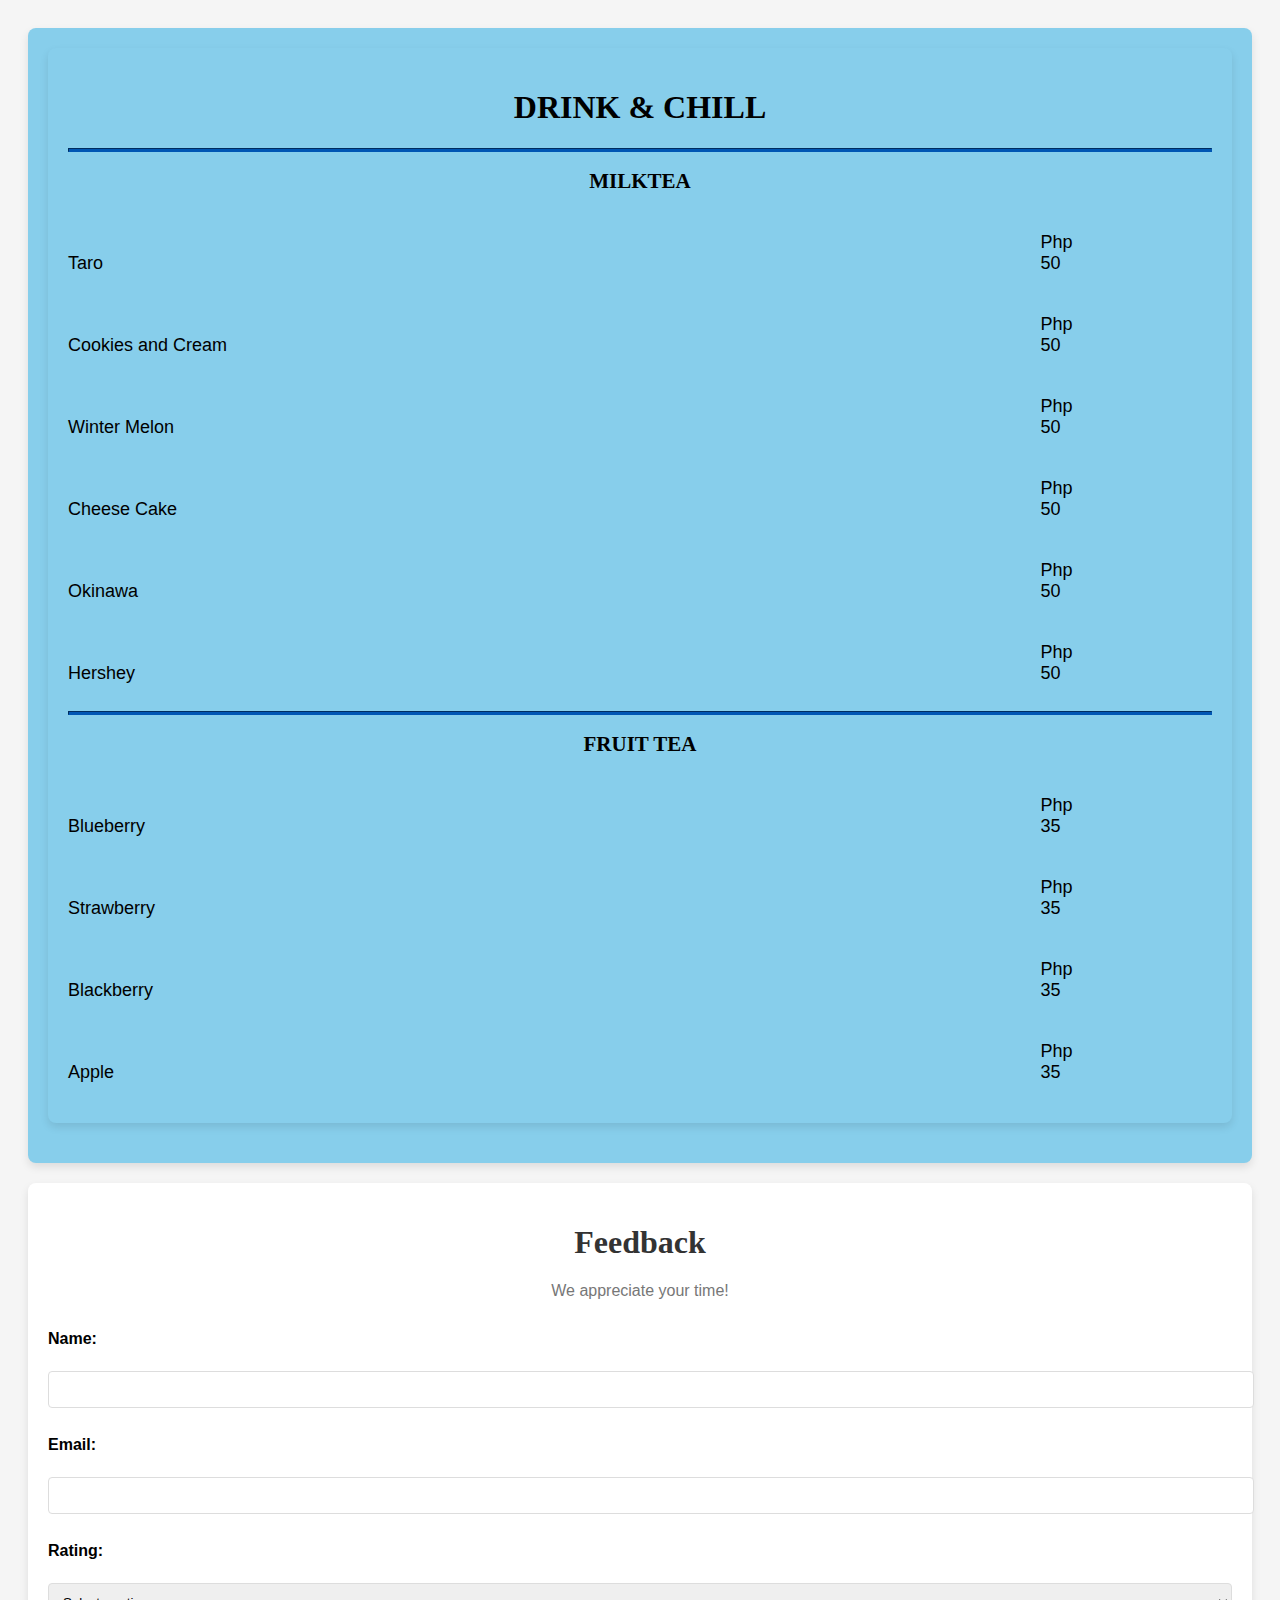
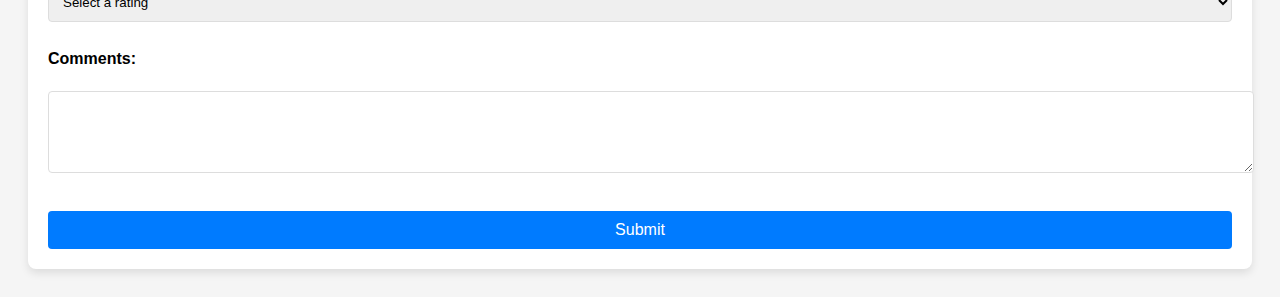
<file: HTML and CSS/index.html>
<!-- https://htmlpreview.github.io/?https://github.com/ROSALES-A/BSCS-2D/edit/main/HTML%20and%20CSS/index.html#L2C16 -->
<!DOCTYPE html>
<html lang="en">
    <head>
        <meta charset="UTF-8" />
        <meta https-equiv="X-UA-Compatible" content="IE-edge" />
        <meta name="viewport" content="width=device-width, initial-scale=1.0" />
        <title>activity html and css</title>
        <link rel="stylesheet" href="style.css" />
    </head>
    <body>
        <div class="menu-section">
            <section class="menu-section">
                <header>
                    <h1>DRINK & CHILL</h1>
                </header>
                <footer>
                <hr>
                <section>
                    <h2>MILKTEA</h2>
                    <article class="item">
                        <p class="flavor">Taro</p><p class="price" >Php 50</p>
                    </article>    
                    <article class="item">
                        <p class="flavor">Cookies and Cream</p><p class="price" >Php 50</p>
                    </article>
                    <article class="item">
                        <p class="flavor">Winter Melon</p><p class="price" >Php 50</p>
                    </article>
                    <article class="item">
                        <p class="flavor">Cheese Cake</p><p class="price" >Php 50</p>
                    </article>
                    <article class="item">
                        <p class="flavor">Okinawa</p><p class="price" >Php 50</p>
                    </article>
                    <article class="item">
                        <p class="flavor">Hershey</p><p class="price" >Php 50</p>
                    </article>
                </section>
                <hr>

                <section>
                    <h2>FRUIT TEA</h2>
                    <article class="item">
                        <p class="flavor">Blueberry</p><p class="price" >Php 35</p>
                    </article>    
                    <article class="item">
                        <p class="flavor">Strawberry</p><p class="price" >Php 35</p>
                    </article>    
                    <article class="item">
                        <p class="flavor">Blackberry</p><p class="price" >Php 35</p>
                    </article>    
                    <article class="item">
                        <p class="flavor">Apple</p><p class="price" >Php 35</p>
                    </article>    
                </section>
                </footer>


                </div>
            </section>
        </div>

        <section class="feedback-section">
            <header>
                <h1>Feedback</h1>
                <p>We appreciate your time!</p>
            </header>
            <form action="#" method="post">
                <label for="name">Name:</label>
                <br>
                <input type="text" id="name" name="name" required>
                <br>
                <label for="email">Email:</label> <br>
                <input type="email" id="email" name="email" required>
                <br>
                <label for="rating">Rating:</label>
                <br>
                <select id="rating" name="rating" required>
                    <option value="" disabled selected>Select a rating</option>
                    <option value="1">1 - Very Dissatisfied</option>
                    <option value="2">2 - Dissatisfied</option>
                    <option value="3">3 - Neutral</option>
                    <option value="4">4 - Satisfied</option>
                    <option value="5">5 - Very Satisfied</option>
                </select>
                <br>
                <label for="comments">Comments:</label>
                <br>
                <textarea id="comments" name="comments" rows="4" required></textarea>
                <br>

                <button type="submit">Submit</button>
            </form>
        </section>
    


    </body>
</html>
</file>
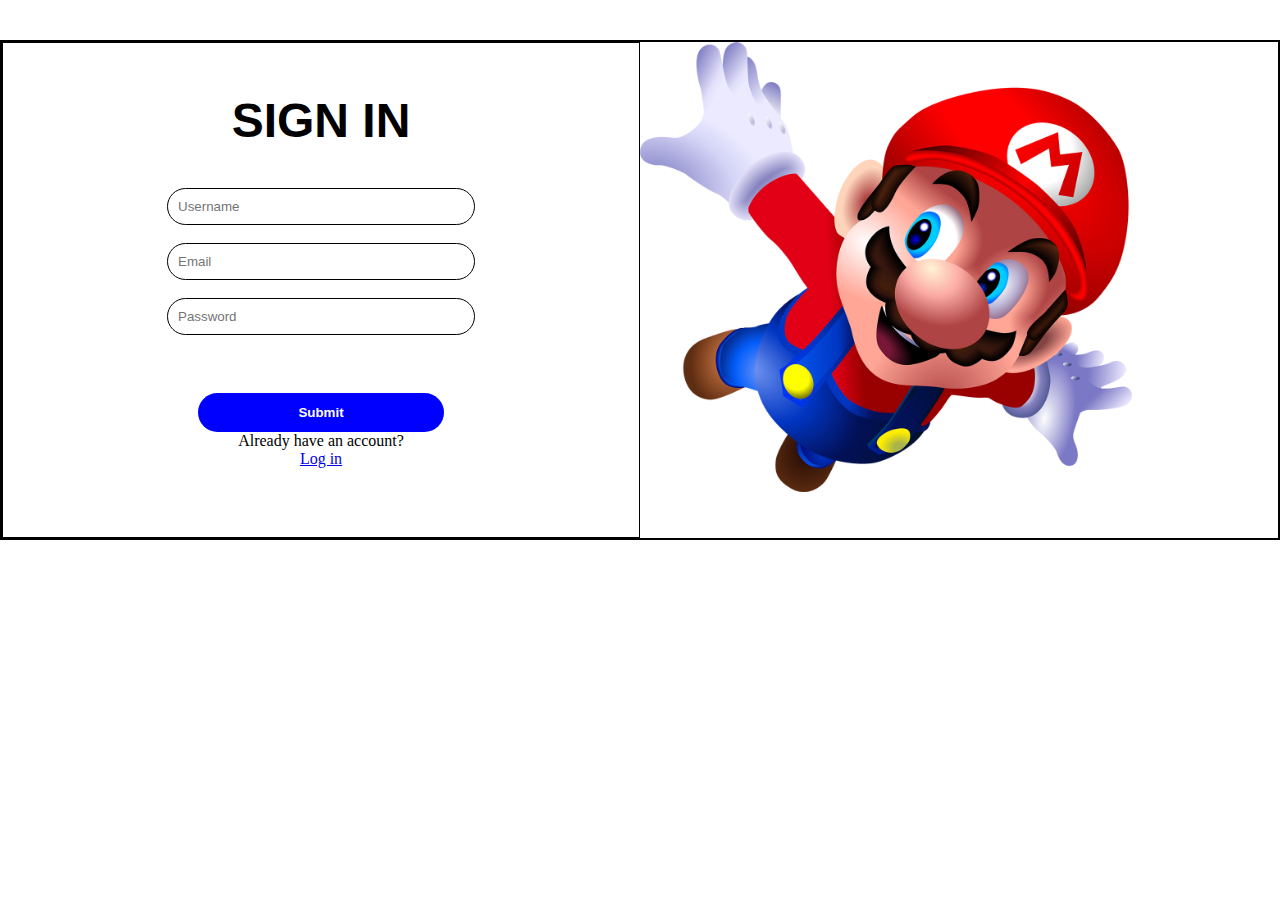
<file: FLEXBOX/FLEXBOX ACTIVITY/index.html>
<!-- https://htmlpreview.github.io/?https://github.com/ROSALES-A/BSCS-2D/edit/main/FLEXBOX/FLEXBOX%20ACTIVITY/index.html#L1C15 -->
<!DOCTYPE html>
<html lang="en">
    <head>
        <meta charset="UTF-8">
        <meta name="viewport" content="width=device-width, initial-scale=1.0">
        <title>LOGIN FORM</title>
        <link rel="stylesheet" href="styles.css">
    </head>
    <body>
        <div class="container">
            <form action="" class="form">
                <h1>SIGN IN</h1>
                <input type="text" name="username" id="username" class="box"  placeholder="Username" required><br>
                <input type="email" name="email" id="email" class="box" placeholder="Email" required><br>
                <input type="password" name="password" id="password" class="box" placeholder="Password" required><br>
                <input type="submit" class="btn-signup">
                <p>Already have an account?</p><a href="#">Log in</a>
            </form>
            <div class="side">
                <img src="purepng.com-mariomariofictional-charactervideo-gamefranchisenintendodesigner-1701528634653vywuz.png" alt="">
            </div>
        
        </div>
    </body>
</html>
</file>
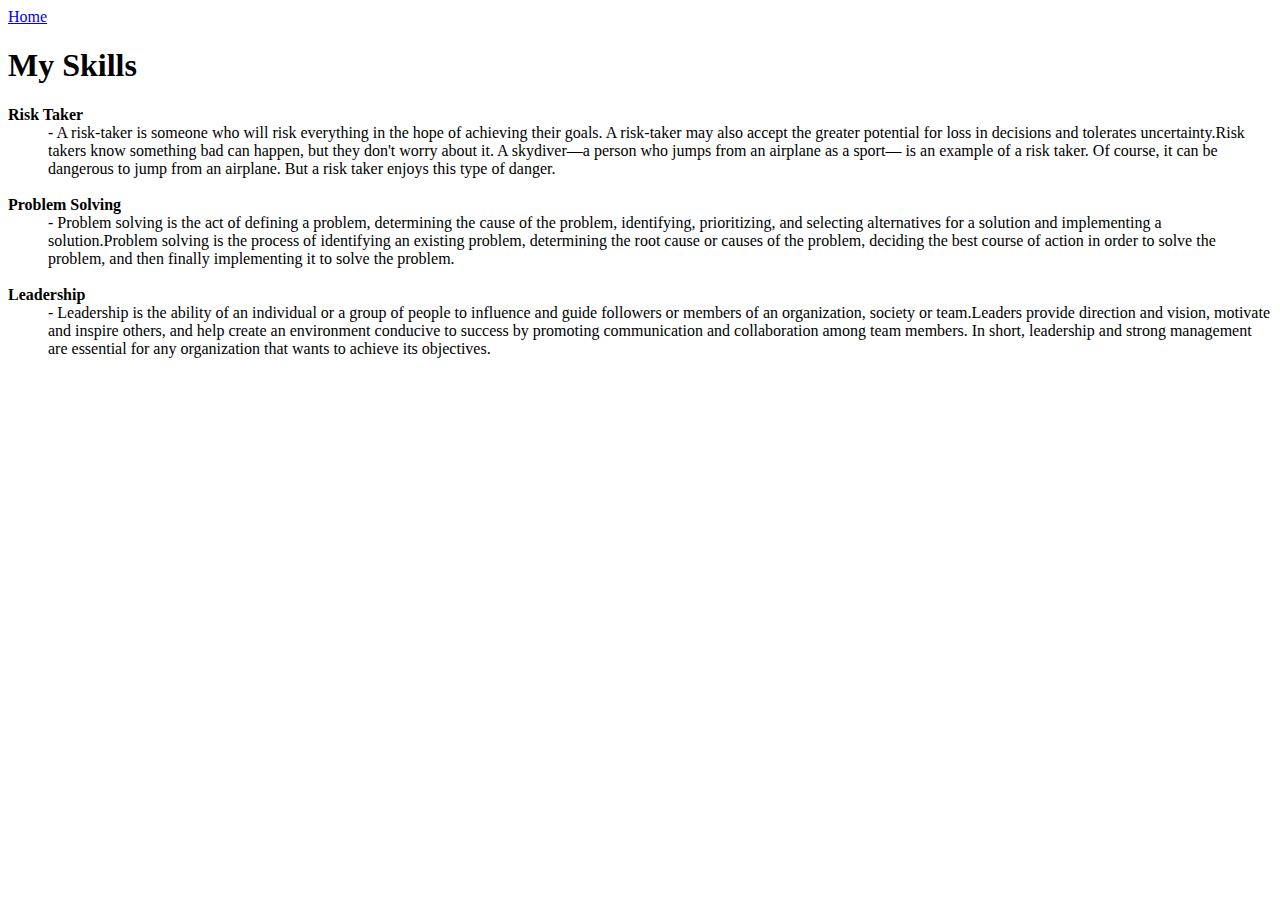
<file: HTML CRASH COURSE/Skills.html>
<!DOCTYPE html>
<html lang="en">
    <head>
        <title>Skills</title>
    </head>
    <body>
        <a href="angelo.html" >Home</a>
        <h1>My Skills</h1>

        <dl>
            <dt><strong>Risk Taker</strong></dt>
            <dd>- A risk-taker is someone who will risk everything in the hope of achieving their goals. A risk-taker may also accept the greater potential for loss in decisions and tolerates uncertainty.Risk takers know something bad can happen, but they don't worry about it. A skydiver—a person who jumps from an airplane as a sport— is an example of a risk taker. Of course, it can be dangerous to jump from an airplane. But a risk taker enjoys this type of danger.</dd>
            <br>
            <dt><strong>Problem Solving</strong></dt>
            <dd>- Problem solving is the act of defining a problem, determining the cause of the problem, identifying, prioritizing, and selecting alternatives for a solution and implementing a solution.Problem solving is the process of identifying an existing problem, determining the root cause or causes of the problem, deciding the best course of action in order to solve the problem, and then finally implementing it to solve the problem.</dd>
            <br>
            <dt><strong>Leadership</strong></dt>
            <dd>- Leadership is the ability of an individual or a group of people to influence and guide followers or members of an organization, society or team.Leaders provide direction and vision, motivate and inspire others, and help create an environment conducive to success by promoting communication and collaboration among team members. In short, leadership and strong management are essential for any organization that wants to achieve its objectives.</dd>
    
        </dl>

    </body>
</html>
</file>
<file: HTML and CSS/style.css>
body {
    background-image: url(https://cdn.vectorstock.com/i/500p/40/04/bubble-tea-seamless-pattern-taiwanese-boba-vector-33294004.jpg);
    font-family: 'roboto' sans-serif;
    padding: 20px
}

body {
    font-family: Arial, sans-serif;
    background-color: #f5f5f5;
    padding: 20px;
}

h1,
h2,
h3,
p {
    text-align: center
}

.item p {
    display: inline-block;
    margin-top: 5px;
    margin-bottom: 5px;
    font-size: 18px;
}

.container {
    max-width: 800px;
    margin: 0 auto;
}

.menu-section {
    background: skyblue;
    border-radius: 8px;
    box-shadow: 0 4px 8px rgba(0, 0, 0, 0.1);
    padding: 20px;
    margin-bottom: 20px;
}

hr {
    height: 2px;
    background-color: #0056b3;
    border-color: #0056b3;
}

.bottom-line {
    margin-top: 25px;
}

h1,
h2,
h3
p {
    font-family: Impact, serif;
}

.item p {
    display: inline-block;
    margin: 20px 0;
    font-size: 18px;
}

.flavor {
    width: 85%;
    text-align: left;
}

.price {
    text-align: right;
    width: 5px;
}

footer {
    font-size: 14px;
}

.address {
    margin-bottom: 5px;
}

a {
    color: black
}

a:visited {
    color: black
}

a:hover {
    a {
        color: brown
    }
}

a:active {
    color: brown
}

.feedback-section {
    background: white;
    border-radius: 8px;
    box-shadow: 0 4px 8px rgba(0, 0, 0, 0.1);
    padding: 20px;
}

.feedback-section header {
    text-align: center;
    margin-bottom: 20px;
}

.feedback-section header h1 {
    font-size: 2em;
    color: #333;
}

.feedback-section header p {
    color: #777;
}

.feedback-section form {
    display: flex;
    flex-direction: column;
}

.feedback-section label {
    margin-top: 10px;
    font-weight: bold;
}

.feedback-section input,
.feedback-section select,
.feedback-section textarea {
    width: 100%;
    padding: 10px;
    margin-top: 5px;
    border: 1px solid #ddd;
    border-radius: 4px;
}

.feedback-section button {
    margin-top: 20px;
    padding: 10px;
    background-color: #007BFF;
    color: white;
    border: none;
    border-radius: 4px;
    cursor: pointer;
    font-size: 1em;
}

.feedback-section button:hover {
    background-color: #0056b3;
}
</file>
<file: FLEXBOX/FLEXBOX ACTIVITY/styles.css>
*{
    margin: 0;
    padding: 0;
    box-sizing: border-box;
}
.container{
    display: flex;
    height: 500px;
    width: 200;
    border: 2px solid black;
    margin: auto;
    margin-top: 40px;
}
.form{
    display: flex;
    flex-direction: column;
    width: 50%;
    align-items: center;
    background-attachment: whitesmoke;
}
.form h1{
    font-size: 3rem;
    font-family: Impact, Haettenschweiler, 'Arial Narrow Bold', sans-serif;
    margin: 40px;
}
.form{
    padding: 10px;
    width: 50%;
    margin: 10;
    border: 1px solid black;
    outline: none;
    border-radius: 0px;
}

.box{
    padding: 10px;
    width: 50%;
    margin: 15;
    border: 1px solid black;
    outline: none;
    border-radius: 20px;
}

.btn-signup{
    padding: 12px 30px;
    width: 40%;
    margin-top: 40px;
    background-color: blue;
    color: white;
    font-weight: bold;
    border: none;
    border: none;
    border-radius: 20px;
}
.btn-signup:hover{
    cursor: pointer;
    background: skyblue;
}


.side img{
    display: flex;
    justify-content: center;
    
}
.side img{
    width: 450;
    height: 450px;
}
</file>
